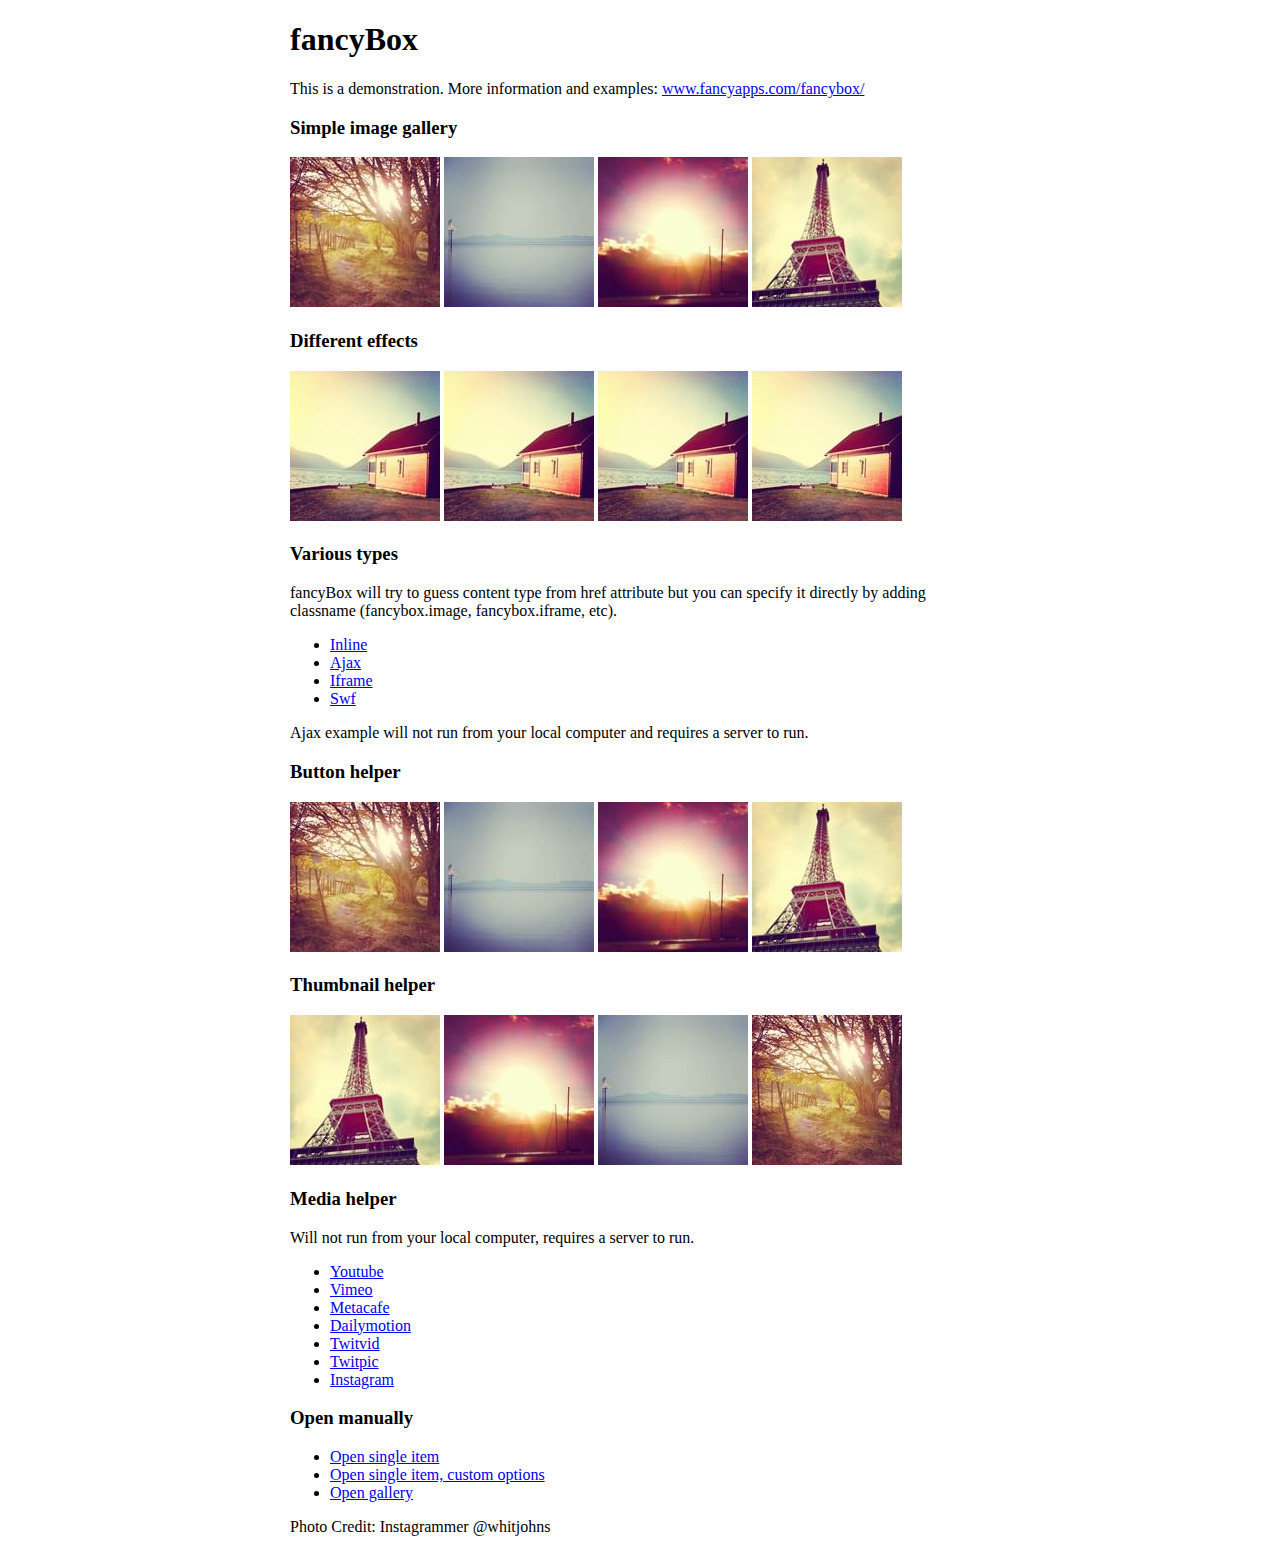
<file: fancyapps-fancyBox-18d1712/demo/index.html>
<!DOCTYPE html>
<html>
<head>
	<title>fancyBox - Fancy jQuery Lightbox Alternative | Demonstration</title>
	<meta http-equiv="Content-Type" content="text/html; charset=UTF-8" />

	<!-- Add jQuery library -->
	<script type="text/javascript" src="../lib/jquery-1.10.1.min.js"></script>

	<!-- Add mousewheel plugin (this is optional) -->
	<script type="text/javascript" src="../lib/jquery.mousewheel-3.0.6.pack.js"></script>

	<!-- Add fancyBox main JS and CSS files -->
	<script type="text/javascript" src="../source/jquery.fancybox.js?v=2.1.5"></script>
	<link rel="stylesheet" type="text/css" href="../source/jquery.fancybox.css?v=2.1.5" media="screen" />

	<!-- Add Button helper (this is optional) -->
	<link rel="stylesheet" type="text/css" href="../source/helpers/jquery.fancybox-buttons.css?v=1.0.5" />
	<script type="text/javascript" src="../source/helpers/jquery.fancybox-buttons.js?v=1.0.5"></script>

	<!-- Add Thumbnail helper (this is optional) -->
	<link rel="stylesheet" type="text/css" href="../source/helpers/jquery.fancybox-thumbs.css?v=1.0.7" />
	<script type="text/javascript" src="../source/helpers/jquery.fancybox-thumbs.js?v=1.0.7"></script>

	<!-- Add Media helper (this is optional) -->
	<script type="text/javascript" src="../source/helpers/jquery.fancybox-media.js?v=1.0.6"></script>

	<script type="text/javascript">
		$(document).ready(function() {
			/*
			 *  Simple image gallery. Uses default settings
			 */

			$('.fancybox').fancybox();

			/*
			 *  Different effects
			 */

			// Change title type, overlay closing speed
			$(".fancybox-effects-a").fancybox({
				helpers: {
					title : {
						type : 'outside'
					},
					overlay : {
						speedOut : 0
					}
				}
			});

			// Disable opening and closing animations, change title type
			$(".fancybox-effects-b").fancybox({
				openEffect  : 'none',
				closeEffect	: 'none',

				helpers : {
					title : {
						type : 'over'
					}
				}
			});

			// Set custom style, close if clicked, change title type and overlay color
			$(".fancybox-effects-c").fancybox({
				wrapCSS    : 'fancybox-custom',
				closeClick : true,

				openEffect : 'none',

				helpers : {
					title : {
						type : 'inside'
					},
					overlay : {
						css : {
							'background' : 'rgba(238,238,238,0.85)'
						}
					}
				}
			});

			// Remove padding, set opening and closing animations, close if clicked and disable overlay
			$(".fancybox-effects-d").fancybox({
				padding: 0,

				openEffect : 'elastic',
				openSpeed  : 150,

				closeEffect : 'elastic',
				closeSpeed  : 150,

				closeClick : true,

				helpers : {
					overlay : null
				}
			});

			/*
			 *  Button helper. Disable animations, hide close button, change title type and content
			 */

			$('.fancybox-buttons').fancybox({
				openEffect  : 'none',
				closeEffect : 'none',

				prevEffect : 'none',
				nextEffect : 'none',

				closeBtn  : false,

				helpers : {
					title : {
						type : 'inside'
					},
					buttons	: {}
				},

				afterLoad : function() {
					this.title = 'Image ' + (this.index + 1) + ' of ' + this.group.length + (this.title ? ' - ' + this.title : '');
				}
			});


			/*
			 *  Thumbnail helper. Disable animations, hide close button, arrows and slide to next gallery item if clicked
			 */

			$('.fancybox-thumbs').fancybox({
				prevEffect : 'none',
				nextEffect : 'none',

				closeBtn  : false,
				arrows    : false,
				nextClick : true,

				helpers : {
					thumbs : {
						width  : 50,
						height : 50
					}
				}
			});

			/*
			 *  Media helper. Group items, disable animations, hide arrows, enable media and button helpers.
			*/
			$('.fancybox-media')
				.attr('rel', 'media-gallery')
				.fancybox({
					openEffect : 'none',
					closeEffect : 'none',
					prevEffect : 'none',
					nextEffect : 'none',

					arrows : false,
					helpers : {
						media : {},
						buttons : {}
					}
				});

			/*
			 *  Open manually
			 */

			$("#fancybox-manual-a").click(function() {
				$.fancybox.open('1_b.jpg');
			});

			$("#fancybox-manual-b").click(function() {
				$.fancybox.open({
					href : 'iframe.html',
					type : 'iframe',
					padding : 5
				});
			});

			$("#fancybox-manual-c").click(function() {
				$.fancybox.open([
					{
						href : '1_b.jpg',
						title : 'My title'
					}, {
						href : '2_b.jpg',
						title : '2nd title'
					}, {
						href : '3_b.jpg'
					}
				], {
					helpers : {
						thumbs : {
							width: 75,
							height: 50
						}
					}
				});
			});


		});
	</script>
	<style type="text/css">
		.fancybox-custom .fancybox-skin {
			box-shadow: 0 0 50px #222;
		}

		body {
			max-width: 700px;
			margin: 0 auto;
		}
	</style>
</head>
<body>
	<h1>fancyBox</h1>

	<p>This is a demonstration. More information and examples: <a href="http://fancyapps.com/fancybox/">www.fancyapps.com/fancybox/</a></p>

	<h3>Simple image gallery</h3>
	<p>
		<a class="fancybox" href="1_b.jpg" data-fancybox-group="gallery" title="Lorem ipsum dolor sit amet"><img src="1_s.jpg" alt="" /></a>

		<a class="fancybox" href="2_b.jpg" data-fancybox-group="gallery" title="Etiam quis mi eu elit temp"><img src="2_s.jpg" alt="" /></a>

		<a class="fancybox" href="3_b.jpg" data-fancybox-group="gallery" title="Cras neque mi, semper leon"><img src="3_s.jpg" alt="" /></a>

		<a class="fancybox" href="4_b.jpg" data-fancybox-group="gallery" title="Sed vel sapien vel sem uno"><img src="4_s.jpg" alt="" /></a>
	</p>

	<h3>Different effects</h3>
	<p>
		<a class="fancybox-effects-a" href="5_b.jpg" title="Lorem ipsum dolor sit amet, consectetur adipiscing elit"><img src="5_s.jpg" alt="" /></a>

		<a class="fancybox-effects-b" href="5_b.jpg" title="Lorem ipsum dolor sit amet, consectetur adipiscing elit"><img src="5_s.jpg" alt="" /></a>

		<a class="fancybox-effects-c" href="5_b.jpg" title="Lorem ipsum dolor sit amet, consectetur adipiscing elit"><img src="5_s.jpg" alt="" /></a>

		<a class="fancybox-effects-d" href="5_b.jpg" title="Lorem ipsum dolor sit amet, consectetur adipiscing elit"><img src="5_s.jpg" alt="" /></a>
	</p>

	<h3>Various types</h3>
	<p>
		fancyBox will try to guess content type from href attribute but you can specify it directly by adding classname (fancybox.image, fancybox.iframe, etc).
	</p>
	<ul>
		<li><a class="fancybox" href="#inline1" title="Lorem ipsum dolor sit amet">Inline</a></li>
		<li><a class="fancybox fancybox.ajax" href="ajax.txt">Ajax</a></li>
		<li><a class="fancybox fancybox.iframe" href="iframe.html">Iframe</a></li>
		<li><a class="fancybox" href="http://www.adobe.com/jp/events/cs3_web_edition_tour/swfs/perform.swf">Swf</a></li>
	</ul>

	<div id="inline1" style="width:400px;display: none;">
		<h3>Etiam quis mi eu elit</h3>
		<p>
			Lorem ipsum dolor sit amet, consectetur adipiscing elit. Etiam quis mi eu elit tempor facilisis id et neque. Nulla sit amet sem sapien. Vestibulum imperdiet porta ante ac ornare. Nulla et lorem eu nibh adipiscing ultricies nec at lacus. Cras laoreet ultricies sem, at blandit mi eleifend aliquam. Nunc enim ipsum, vehicula non pretium varius, cursus ac tortor. Vivamus fringilla congue laoreet. Quisque ultrices sodales orci, quis rhoncus justo auctor in. Phasellus dui eros, bibendum eu feugiat ornare, faucibus eu mi. Nunc aliquet tempus sem, id aliquam diam varius ac. Maecenas nisl nunc, molestie vitae eleifend vel, iaculis sed magna. Aenean tempus lacus vitae orci posuere porttitor eget non felis. Donec lectus elit, aliquam nec eleifend sit amet, vestibulum sed nunc.
		</p>
	</div>

	<p>
		Ajax example will not run from your local computer and requires a server to run.
	</p>

	<h3>Button helper</h3>
	<p>
		<a class="fancybox-buttons" data-fancybox-group="button" href="1_b.jpg"><img src="1_s.jpg" alt="" /></a>

		<a class="fancybox-buttons" data-fancybox-group="button" href="2_b.jpg"><img src="2_s.jpg" alt="" /></a>

		<a class="fancybox-buttons" data-fancybox-group="button" href="3_b.jpg"><img src="3_s.jpg" alt="" /></a>

		<a class="fancybox-buttons" data-fancybox-group="button" href="4_b.jpg"><img src="4_s.jpg" alt="" /></a>
	</p>

	<h3>Thumbnail helper</h3>
	<p>
		<a class="fancybox-thumbs" data-fancybox-group="thumb" href="4_b.jpg"><img src="4_s.jpg" alt="" /></a>

		<a class="fancybox-thumbs" data-fancybox-group="thumb" href="3_b.jpg"><img src="3_s.jpg" alt="" /></a>

		<a class="fancybox-thumbs" data-fancybox-group="thumb" href="2_b.jpg"><img src="2_s.jpg" alt="" /></a>

		<a class="fancybox-thumbs" data-fancybox-group="thumb" href="1_b.jpg"><img src="1_s.jpg" alt="" /></a>
	</p>

	<h3>Media helper</h3>
	<p>
		Will not run from your local computer, requires a server to run.
	</p>

	<ul>
		<li><a class="fancybox-media" href="http://www.youtube.com/watch?v=opj24KnzrWo">Youtube</a></li>
		<li><a class="fancybox-media" href="http://vimeo.com/47480346">Vimeo</a></li>
		<li><a class="fancybox-media" href="http://www.metacafe.com/watch/7635964/">Metacafe</a></li>
		<li><a class="fancybox-media" href="http://www.dailymotion.com/video/xoeylt_electric-guest-this-head-i-hold_music">Dailymotion</a></li>
		<li><a class="fancybox-media" href="http://twitvid.com/QY7MD">Twitvid</a></li>
		<li><a class="fancybox-media" href="http://twitpic.com/7p93st">Twitpic</a></li>
		<li><a class="fancybox-media" href="http://instagr.am/p/IejkuUGxQn">Instagram</a></li>
	</ul>

	<h3>Open manually</h3>
	<ul>
		<li><a id="fancybox-manual-a" href="javascript:;">Open single item</a></li>
		<li><a id="fancybox-manual-b" href="javascript:;">Open single item, custom options</a></li>
		<li><a id="fancybox-manual-c" href="javascript:;">Open gallery</a></li>
	</ul>

	<p>
		Photo Credit: Instagrammer @whitjohns
	</p>
</body>
</html>
</file>
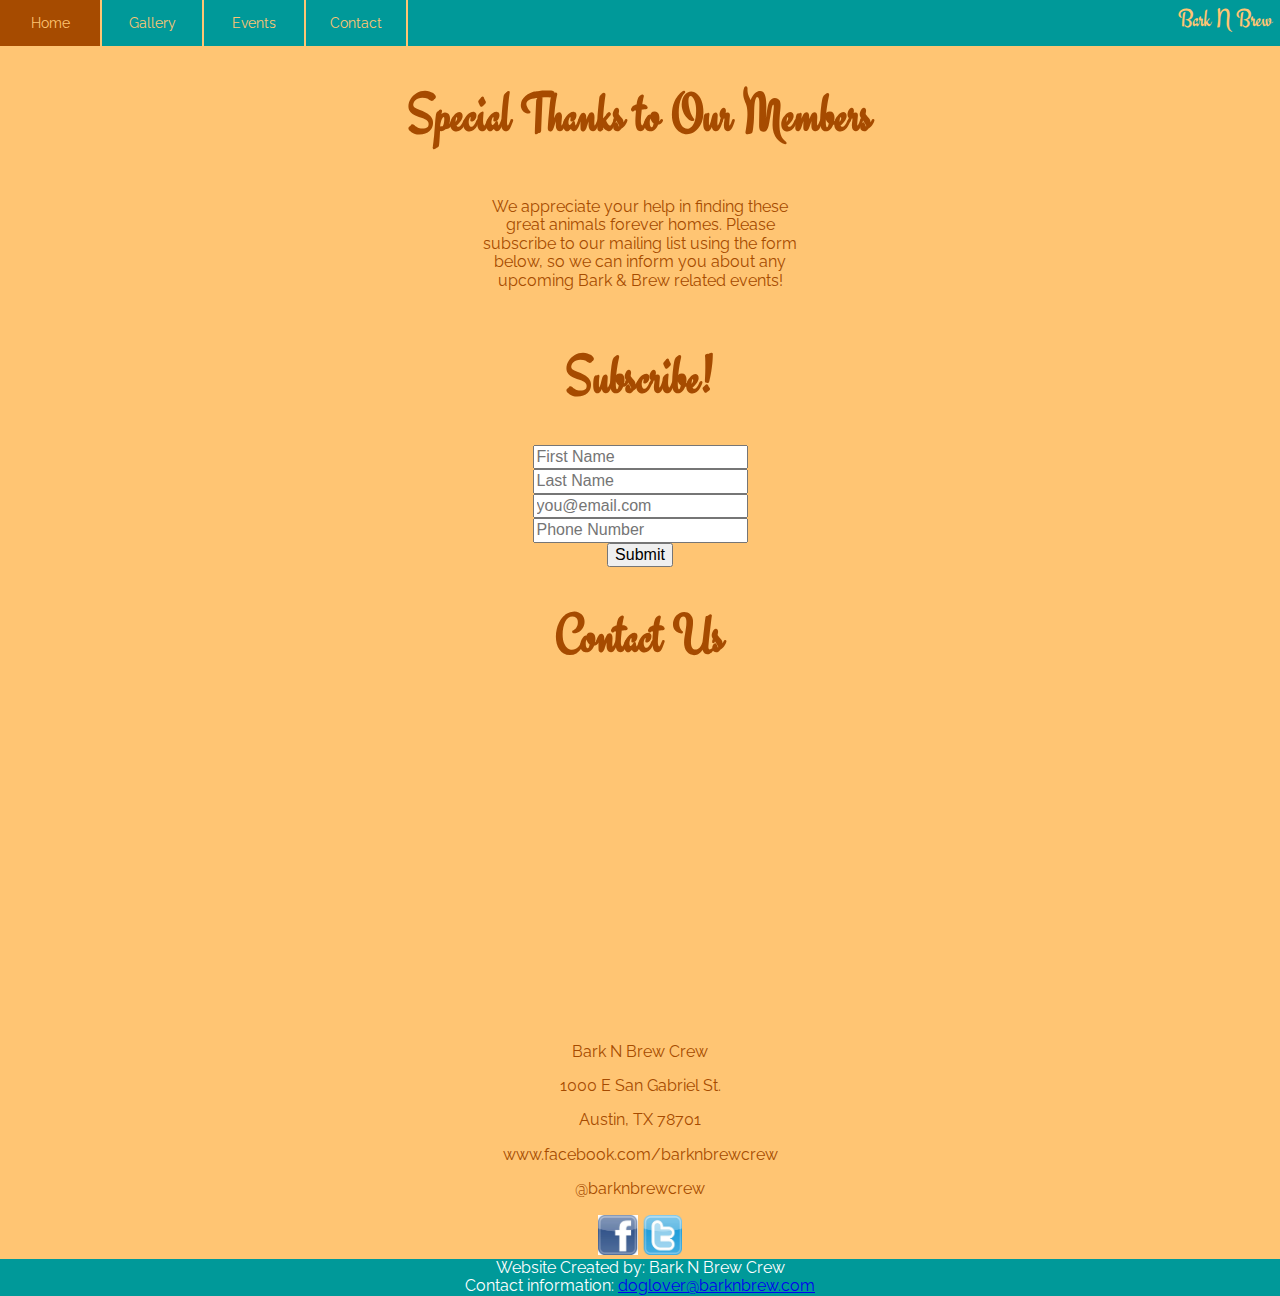
<file: Contact.html>
<!DOCTYPE html>
<html>

<head>
    <title>Contact Us</title>
    <link rel="stylesheet" type="text/css" href="css/normalize.css">
    <link href="https://fonts.googleapis.com/css?family=Engagement|Raleway" rel="stylesheet">
    <link href="https://fonts.googleapis.com/css?family=Raleway:500" rel="stylesheet">
    <link rel="stylesheet" type="text/css" href="css/contact.css">
    <link rel="stylesheet" type="text/css" href="nav.css">
    <meta name="viewport" content="width=device-width, initial-scale=1">
</head>

<body>
    <nav id="main-nav">
        <ul class="buttons">
            <li><a href="index.html">Home</a></li>
            <li><a href="gallerydog.html">Gallery</a></li>
            <li><a href="events.html">Events</a></li>
            <li><a href="Contact.html">Contact</a></li>
            <li>Bark N Brew</li>
        </ul>
    </nav>
    <div id="thanks">
        <h1>Special Thanks to Our Members</h1>
        <p>We appreciate your help in finding these great animals forever homes. Please subscribe to our mailing list using the form below, so we can inform you about any upcoming Bark & Brew related events!
        </p>
    </div>
    <div class="subform">
        <h1>Subscribe!</h1>
        <form>
            <input type="text" name="firstname" placeholder="First Name" required />
            <br>
            <input type="text" name="lastname" placeholder="Last Name" required />
            <br>
            <input type="email" name="email" placeholder="you@email.com" required />
            <br>
            <input type="tel" name="phone" placeholder="Phone Number" />
            <br>
            <input type="submit" value="Submit">
        </form>
    </div>
    <div class="addressContact">
        <h1>Contact Us</h1>
        <div id="map">
            <div style="width: 100%">
                <iframe width="300" height="300" src="http://www.maps.ie/create-google-map/map.php?width=100%&amp;height=300&amp;hl=en&amp;q=1000%20E%20San%20Gabriel%20St.%20Austin%2C%20Tx%2078701+(Bark%20N%20Brew%20Headquarters)&amp;ie=UTF8&amp;t=&amp;z=15&amp;iwloc=A&amp;output=embed" frameborder="0" scrolling="no" marginheight="0" marginwidth="0"><a href="http://www.maps.ie/create-google-map/">How to put Google Maps on website</a> on <a href="http://www.maps.ie/">Ireland Maps</a></iframe>
            </div>
            <br />
        </div>
        <div id="location">
            <p>Bark N Brew Crew</p>
            <p>1000 E San Gabriel St.</p>
            <p>Austin, TX 78701</p>
            <p>www.facebook.com/barknbrewcrew</p>
            <p>@barknbrewcrew</p>
            <a href="http://www.facebook.com"><img src="img/Facebook.png"></a>
            <a href="http://www.twitter.com"><img src="img/Twitter.png"></a>
        </div>
        <footer>
            <p>Website Created by: Bark N Brew Crew</p>
            <p>Contact information: <a href="mailto:doglover@barknbrew.com">
        doglover@barknbrew.com</a></p>
        </footer>
</body>

</html>
</file>
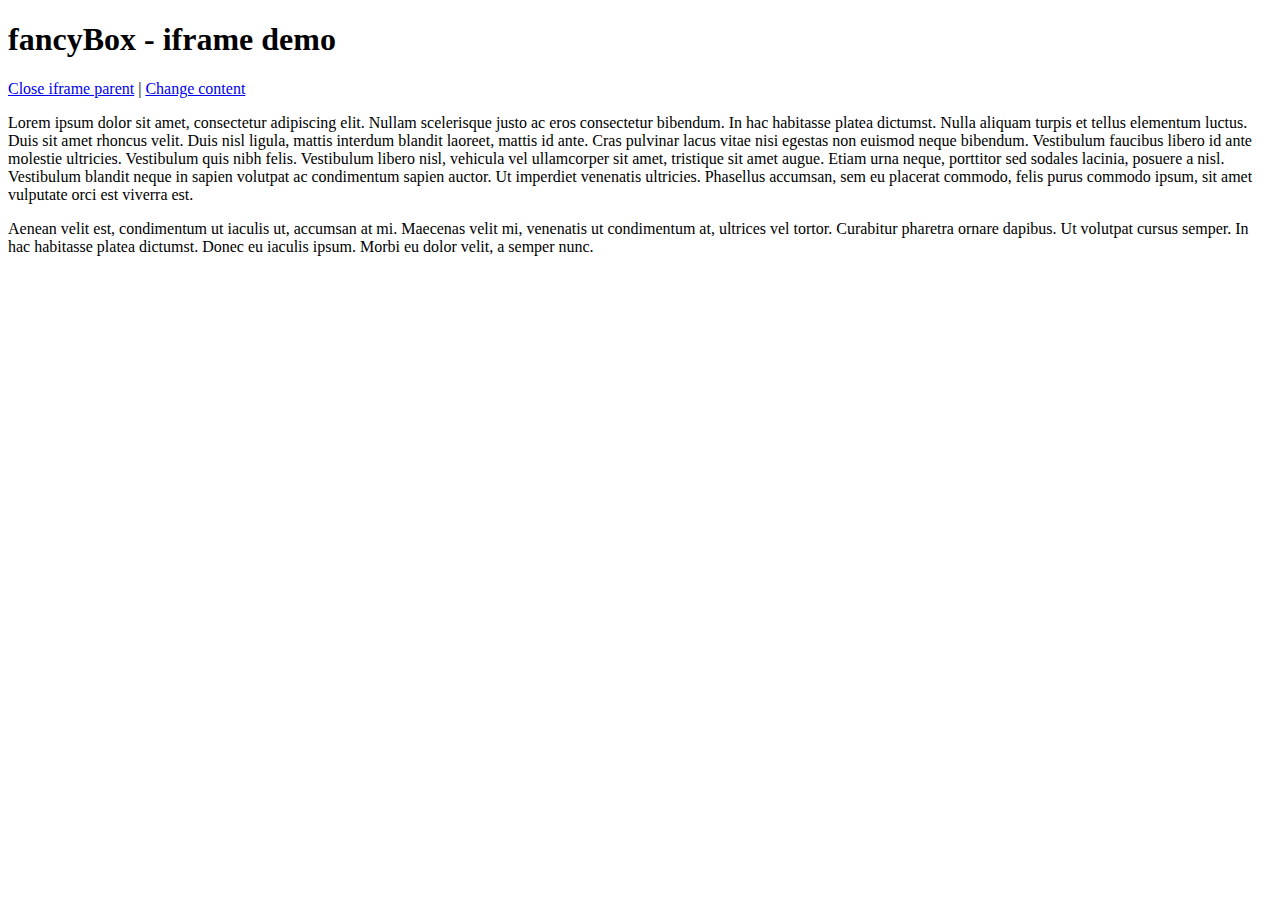
<file: fancyapps-fancyBox-18d1712/demo/iframe.html>
<!DOCTYPE html>
<html>
<head>
	<title>fancyBox - iframe demo</title>
	<meta http-equiv="Content-Type" content="text/html; charset=UTF-8" />
</head>
<body>
	<h1>fancyBox - iframe demo</h1>

	<p>
		<a href="javascript:parent.jQuery.fancybox.close();">Close iframe parent</a>

		|

		<a href="javascript:parent.jQuery.fancybox.open({href : '1_b.jpg', title : 'My title'});">Change content</a>
	</p>

	<p>
		Lorem ipsum dolor sit amet, consectetur adipiscing elit. Nullam scelerisque justo ac eros consectetur bibendum. In hac habitasse platea dictumst. Nulla aliquam turpis et tellus elementum luctus. Duis sit amet rhoncus velit. Duis nisl ligula, mattis interdum blandit laoreet, mattis id ante. Cras pulvinar lacus vitae nisi egestas non euismod neque bibendum. Vestibulum faucibus libero id ante molestie ultricies. Vestibulum quis nibh felis. Vestibulum libero nisl, vehicula vel ullamcorper sit amet, tristique sit amet augue. Etiam urna neque, porttitor sed sodales lacinia, posuere a nisl. Vestibulum blandit neque in sapien volutpat ac condimentum sapien auctor. Ut imperdiet venenatis ultricies. Phasellus accumsan, sem eu placerat commodo, felis purus commodo ipsum, sit amet vulputate orci est viverra est.
	</p>

	<p>
		Aenean velit est, condimentum ut iaculis ut, accumsan at mi. Maecenas velit mi, venenatis ut condimentum at, ultrices vel tortor. Curabitur pharetra ornare dapibus. Ut volutpat cursus semper. In hac habitasse platea dictumst. Donec eu iaculis ipsum. Morbi eu dolor velit, a semper nunc.
	</p>
</body>
</html>
</file>
<file: css/contact.css>
html {
    font-family: 'Raleway', sans-serif;
    background-color: #FFC573;
    color: #A64B00;
    text-align: center;
}

html h1 {
    font-family: 'Engagement', cursive;
    font-size: 55px;
}

#thanks p {
    margin: 0 auto;
    padding-top: 15px;
    width: 320px;
    height: 125px;
    box-sizing: border-box;
    border: none;
}

#location img {
    width: 40px;
    height: 40px;
}

footer {
    clear: left;
    background: #009999;
    color: #fff;
}

footer p {
    margin: 0;
}
</file>
<file: nav.css>
#main-nav {
	background: #009999;
}

#main-nav ul {
	list-style: none;
	margin: 0;
	padding: 0;
	width: 100%;
}

#main-nav li {
	float: left;
	display: block;
	width: 100px;
	text-align: center;
	border-right: 2px solid #FFC573;
}


#main-nav li:last-child {
	font-family: 'Engagement', cursive;
	font-size: 25px;
	color: #FFC573;
	float: right;
	display: block;
	border-right: none;
	padding: 5px;
}

.buttons {
	display: block;
	background-color: #009999;
	font-family: 'Raleway', sans-serif;
	overflow: hidden;

}

#main-nav a {
	color: #FFC573;
	font-size: 14px;
	text-decoration: none;
	padding: 15px;
	display: block;
}

#main-nav a:hover {
	background-color: #A64B00;
	color: #FFC573;
}
</file>
